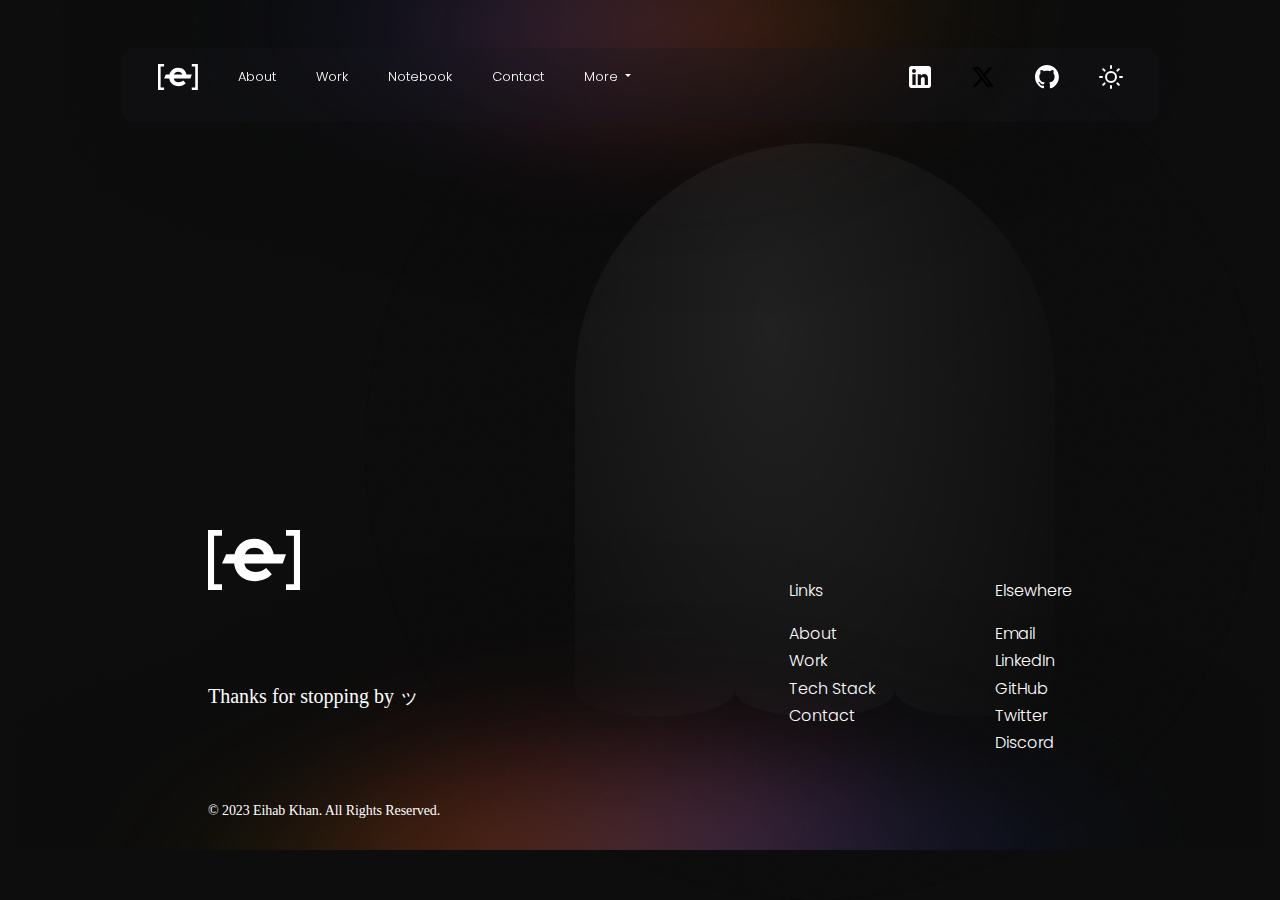
<file: git.html>
<!DOCTYPE html>
<html lang="en">
<head>
    <meta charset="UTF-8">
    <meta name="viewport" content="width=device-width, initial-scale=1.0">
    <title>Document</title>
    <link rel="stylesheet" href="main.css">
    <link rel="stylesheet" href="bootstrap/css/bootstrap.css">
</head>
<body>
    <div class="container-fluid con1 body">
        <div class="land">
            <nav class="p-5">
              <div class="mnav mx-auto">
                <a class="mlogo mx-auto" href="index.html"
                  ><img class="mx-auto" src="./img/Logo.svg" alt=""
                /></a>
              </div>
              <div class="nav-bar">
                <ul class="main-nav">
                  <li class="logo">
                    <a href="index.html"><img src="./img/Logo.svg" alt="" /></a>
                  </li>
                  <li><a class="link" href="#">About</a></li>
                  <li><a class="link" href="#">Work</a></li>
                  <li><a class="link" href="#">Notebook</a></li>
                  <li><a class="link" href="#">Contact</a></li>
                  <!-- <li><a class="link" href="#">More</a></li> -->
                  <div class="dropdown">
                    <a
                      class="link dropdown-toggle"
                      href="#"
                      role="button"
                      data-toggle="dropdown"
                      aria-expanded="false"
                    >
                      More
                    </a>
    
                    <div class="dropdown-menu bg-dark text-white">
                      <a class="dropdown-item" href="#">Tech stack</a>
                      <a class="dropdown-item" href="#">Bookshelf</a>
                      <a class="dropdown-item" href="#">This UI Kit</a>
                    </div>
                  </div>
                </ul>
    
                <div>
                  <ul class="r-nav">
                    <li>
                      <a class="link text-white" href="#"
                        ><img src="./img/Group_1.svg" alt=""
                      /></a>
                    </li>
                    <li>
                      <a class="link text-white" href="#"
                        ><img src="./img/Frame.png" alt=""
                      /></a>
                    </li>
                    <li>
                      <a class="link text-white" href="#"
                        ><img src="./img/github-mark 1.svg" alt=""
                      /></a>
                    </li>
                    <li>
                      <a
                        class="link text-white"
                        href="#"
                        id="toggle-theme"
                        onclick="myFunction()"
                        ><img src="./img/Group.svg" alt=""
                      /></a>
                    </li>
                  </ul>
                </div>
              </div>
            </nav>
           




            
      <div class="footer">
        <footer class="d-flex" id="foot">
          <div class="l-foot">
            <img src="./img/Logo_2.svg" width="100%" alt="" />
            <div class="text">Thanks for stopping by ッ</div>
            <div class="copyR">© 2023 Eihab Khan. All Rights Reserved.</div>
          </div>
          <div class="r-foot text-white d-flex">
            <div class="left">
              <ul>
                <p>Links</p>
                <li><a href="#">About</a></li>
                <li><a href="#">Work</a></li>
                <li><a href="#">Tech Stack</a></li>
                <li><a href="#">Contact</a></li>
              </ul>
            </div>
            <div class="right">
              <ul>
                <p>Elsewhere</p>
                <li><a href="#">Email</a></li>
                <li><a href="#">LinkedIn</a></li>
                <li><a href="#">GitHub</a></li>
                <li><a href="#">Twitter</a></li>
                <li><a href="#">Discord</a></li>
              </ul>
            </div>
          </div>
        </footer>

    </div>
</body>
<script src="./app.js"></script>
<script src="./bootstrap/js/jquery.min.js"></script>
<!-- <script src="./bootstrap/js/bootstrap.min.js"></script> -->
<script src="./bootstrap-4.6.2-dist/js/bootstrap.bundle.min.js"></script>
</html>
</file>
<file: main.css>
/* @import url('https://fonts.googleapis.com/css2?family=Inter:wght@500;800&display=swap'); */
@import url("https://fonts.googleapis.com/css?family=Poppins:400,500,600,700,800,900");
* {
  margin: 0;
  padding: 0;
  font-family: "Poppins", Comic Sans;
  font-weight: 300;
  line-height: 1.7;
  /* transition: s; */
}
.con1 {
  background: var(--dark-main-bg, #0d0d0d);
  width: 100%;
  height: auto;
  width: 94.5rem;
  /* height: 294.5625rem; */
  /* padding-left: 15.25rem; */
  overflow: hidden;



}
.contain{
  width: 80%;
  margin: auto;
  display: flex;
  flex-direction: column;
  justify-content: center;
  align-items: center;
  
}
.ff {
  color: black;
  background-color: black;
}
.nav-bar {
  display: flex;
  margin: auto;
  align-items: center;
  width: 90%;
  height: 1rem;
  padding: 2.3rem;
  justify-content: space-between;
  
  flex-shrink: 0;
  /* align-self: center; */
  /* margin-left: 10.5%; */
 

  border-radius: 0.75rem;
  background: rgba(24, 24, 29, 0.3);
  backdrop-filter: blur(1px);
  /* border: solid black; */
  height: 3rem;
  transition: 1s;
  font-size: 13px;

}
.main-nav .link {
  text-decoration: none;
}
.main-nav {
  display: flex;
  align-items: center;
  gap: 2.5rem;
  list-style-type: none;
  color: #c5c5c5;
  width: 40%;
}
.main-nav .link {
  color: white;
}
.r-nav {
  display: flex !important;
  align-items: center;
  gap: 2.5rem;
  list-style-type: none;
  width: 40%;
}
.r-nav .link {
  text-decoration: none !important;
  cursor: pointer;
  display: flex;
}
nav {
  background: url(./img/gradient.png);
  /* background-position: bottom; */
  /* background-repeat: no-repeat; */
  background-size: cover;
  /* width: 94.5rem; */
  height: 50vh;
  flex-shrink: 0;
  padding-top: 2rem;
  /* padding-left:3rem ; */

}
.name {
  color: var(--basic-white, #fff);

  /* Inter/80/Extra Bold */
  font-family: Inter;
  font-size: 3rem;
  font-style: normal;
  font-weight: 800;
  line-height: normal;
 
}
.typewrite{
  color: #fff;
  text-decoration: none;
  font-family: 'Pally';
  margin-top: -30rem;
}
.intro {
  display: inline-flex;
  flex-direction: column;
  justify-content: center;
  align-items: flex-start;
  gap: 2.5rem;
  z-index: -1;
  /* margin-left: 14.5%; */
  height: 30vh;
  margin: auto;
  margin-top: -10rem;
  /* position: relative; */
  /* bottom: 2rem; */
  /* font-size: 2rem; */
 

}
.intro .text1 {
  z-index: 9999;
}

.resume a:hover{
  text-decoration: none;
}
.mlogo {
  display: none;
}
.intro .name {
  z-index: 9999;
}
.text1 {
  width:100%;
  color: var(--basic-dark-gray, #808080);

  /* Inter/24/Medium */
  /* font-family: Inter; */
  font-size: 1rem;
  font-style: normal;
  font-weight: 500;
  line-height: 2.25rem; /* 150% */
}
.resume .btn1 {
  display: flex;
  height: 3.75rem;
  padding: 1rem 2rem;
  justify-content: center;
  align-items: center;
  gap: 2rem;
  font-size: smaller;
}
.land {
  height: 100vh;
  width: 100%;
  background: url(./img/download.png);
  background-size: contain;
  /* background-position-y: 100%; */
  background-position-x: 100%;
  background-repeat: no-repeat;


}
.btn1 {
  border-radius: 0.5625rem;
  background: var(
    --gradient-dark-gradient,
    linear-gradient(180deg, #1a1a1a 0%, #131313 100%)
  );
 

  /* Dark/Button Shadow */
  box-shadow: 0px 7px 4px 0px rgba(0, 0, 0, 0.15),
    0px 2px 4px 0px rgba(255, 255, 255, 0.08) inset,
    0px 1px 2px 0px rgba(255, 255, 255, 0.02) inset;
   
}
.tabbar {
  display: none;
}
.bg-intro {
  background: url(./img/download.png);
  background-position: center;
  background-size: cover;
  width: 33.75rem;
  height: 59vh;
  flex-shrink: 0;
  position: relative;
  bottom: 23rem;
  left: 72%;
  z-index: 3;
}
.light-text {
  color: black;
}
.bgl-intro {
  background: url(./img/light.png);
  background-position: center;
  background-size: cover;
  width: 33.75rem;
  height: 50vh;
  flex-shrink: 0;
  position: relative;
  bottom: 23rem;
  left: 72%;
  z-index: 1;
}
.bgl-app {
  background-color:white;

  /* border-radius: 2rem;
  border: 1px solid var(--light-card-border, #EBEBEB); */
}
.works {
  /* display: inline-flex; */
  flex-direction: column;
  align-items: flex-start;
  gap: 2rem;
  color: white;
 width: 100%;
}
.app1 {
  display: flex;
  width: 63rem;
  height: 30.3125rem;
  padding: 30px;
  justify-content: flex-end;
  align-items: center;
  gap: 0.25rem;
  border-radius: 2rem;
  border: 1px solid #383737;
  background: var(--basic-onyx, #181818);
  overflow: hidden;
}

.app-text {
  width: 31.4375rem;
  min-height: 2.5rem;
  max-height: 6.25rem;
  color: white;
}
.app-container {
  display: flex;
  flex-direction: column;
  align-items: flex-start;
  gap: 2rem;
  flex: 1 0 0;
  height: 100%;

}
.app-essay {
  width: 31.4375rem;
  flex: 1 0 0;
  /* overflow: hidden; */
  color: var(--basic-dark-gray, #808080);
  text-overflow: ellipsis;
  /* whitespace: nowrap; */

  /* Inter/16/Regular */
  /* font-family: Inter; */
  font-size: 1rem;
  font-style: normal;
  font-weight: 400;
  line-height: normal;
}
.icon {
  display: flex;
  width: 4.375rem;
  height: 4.375rem;
  justify-content: center;
  align-items: center;
  flex-shrink: 0;
}

.btn-app {
  color: var(--basic-white, #fff);

  /* Inter/18/Medium */
  font-family: Inter;
  font-size: 1.125rem;
  font-style: normal;
  font-weight: 500;
  line-height: normal;
}
.btn-app img {
  width: 1.5rem;
  height: 1.5rem;
}
.m-hi {
  display: none;
}
.light-mode {
  background-color: #fff;
  color: white;
}
.gtkm {
  display: inline-flex;
  flex-direction: column;
  align-items: flex-start;
  gap: 2rem;
  margin-top: 5rem;
  /* margin-left: 14.5%; */
}
.gtkm h2 {
  color: #fff;

  /* Inter/48/Bold */
  /* font-family: Inter; */
  font-size: 2rem;
  font-style: normal;
  font-weight: 700;
  line-height: normal;
}
.card-contain {
  display: flex;
  flex-direction: row;
  flex-wrap: wrap;
  align-items: center;
  gap: 1rem;
  width: 100%;
  margin: auto;
}
.card1 {
  /* margin: auto; */
  border-radius: 2rem;
  background: #151515;
  /* display: flex; */
  /* padding: 1.rem; */
  width: 25rem;
  height: 26rem;
}
.card1 .card-head {
  display: -webkit-box;
  /* width: 28.4375rem; */
  -webkit-box-orient: vertical;
  -webkit-line-clamp: 1;
  margin: auto;
  margin-top: 2rem;
}
.card-head {
  overflow: hidden;
  color: var(--basic-white, #fff);
  text-align: center;
  text-overflow: ellipsis;

  /* Inter/32/Extra Bold */
  /* font-family: Inter; */
  font-size: 2rem;
  font-style: normal;
  font-weight: 800;
  line-height: normal;
}
.card1 .card-body {
  display: -webkit-box;
  /* width: 28.4375rem; */
  -webkit-box-orient: vertical;
  -webkit-line-clamp: 1;
  margin: auto;
}
.card-body {
  overflow: hidden;
  color: var(--basic-dark-gray, #808080);
  text-align: center;
  text-overflow: ellipsis;

  /* Inter/16/Regular */
  /* font-family: Inter; */
  font-size: 1rem;
  font-style: normal;
  font-weight: 400;
  line-height: normal;
}
.ml{
  margin-left: 6rem;
}
.card-pic {
  display: flex;
  width: 28.5rem;
  height: auto;
  padding: 4.9375rem 7.921rem 9.42163rem 12.6015rem;
  justify-content: center;
  align-items: center;
  flex-shrink: 0;
  position: relative;
  bottom: 2rem;
  right: 3rem;
  /* flex: 4; */
}

.git-page {
  display: flex;
  margin-top: 11rem;
  width: 75rem;
  flex-direction: column;
  justify-content: flex-end;
  align-items: flex-start;
  gap: 0.5rem;
  border-radius: 0.75rem 0.75rem 0rem 0rem;

  box-shadow: 0px -1px 0px 0px rgba(255, 255, 255, 0.03) inset;
  position: relative;
  /* margin-left:7rem ; */
  bottom: 20vh;
  display: none;
}
.git-head h2 {
  align-self: stretch;
  color: var(--basic-white, #fff);

  /* Inter/80/Bold */
  /* font-family: Inter; */
  font-size: 3rem;
  font-style: normal;
  font-weight: 700;
  line-height: normal;
}

.git-head p {
  color: var(--basic-medium-gray, rgba(128, 128, 128, 0.5));

  /* Inter/24/Regular */
  /* font-family: Inter; */
  font-size: 1rem;
  font-style: normal;
  font-weight: 400;
  line-height: normal;
  /* width: 20rem; */
  /* letter-spacing: -0.0285rem; */
}
.cont-git {
  width: 100%;
}
.contact-div {
  padding: 2rem;
  width: 100%;
  background: var(--basic-onyx, #181818);
  border-radius: 0.75rem 0.75rem 0rem 0rem;

  box-shadow: 0px -1px 0px 0px rgba(255, 255, 255, 0.03) inset;
}
.contact-head p{
  width: 20rem;
}
.contact-head {
 
  display: flex;
  height: 3.375rem;
  padding: 1rem 28.625rem 1rem 1rem;
  align-items: flex-end;
  gap: 24.375rem;
  flex-shrink: 0;
  align-self: stretch;
  width: 70rem;
}
.contact-div img {
  display: flex;
  height: 1.375rem;
  align-items: center;
  gap: 0.5rem;
}
.contact-div p {
  color: #fff;

  /* Inter/16/Medium */
  /* font-family: Inter; */
  font-size: 1rem;
  font-style: normal;
  font-weight: 500;
  line-height: normal;
  margin: auto;
  margin-left: 5%;
  width: 20rem;
}
.contact-cont label {
  width: 3rem;
  margin-right: 2rem;
  margin-left: 1rem;
}
.contact-cont input {
  overflow: hidden;
  /* color: var(--basic-medium-gray, rgba(128, 128, 128, 0.50)); */
  text-overflow: ellipsis;

  /* Inter/16/Regular */
  /* font-family: Inter; */
  font-size: 1rem;
  font-style: normal;
  font-weight: 400;
  line-height: normal;
  /* display: -webkit-box; */
  /* -webkit-box-orient: vertical; 
-webkit-line-clamp: 1; */
  background-color: var(--basic-medium-gray, rgba(128, 128, 128, 0.5));
  flex: 1 0 0;
  width: 60rem;
  padding: 0.5rem;
  color: white;
}
.textarea {
  display: flex;
  padding: 1.5rem;
  align-items: flex-start;
  gap: 0.625rem;
  flex: 1 0 0;
  align-self: stretch;
  border-radius: 0.75rem;
  background: var(--dark-main-bg, #0d0d0d);

  /* Window Shadow */
  box-shadow: 0px 19px 30px 0px rgba(0, 0, 0, 0.2);
  color: white;
}
textarea {
  flex: 1 0 0;
  align-self: stretch;
  overflow: hidden;
  background-color: var(--basic-medium-gray, rgba(128, 128, 128, 0.5));
  text-overflow: ellipsis;
  whitespace: wrap;

  /* Inter/16/Regular */
  /* font-family: Inter; */
  font-size: 1rem;
  font-style: normal;
  font-weight: 400;
  line-height: normal;
  padding: 1rem;
  color: white;
}
.git-btns {
  display: flex;
  flex-direction: row;
  flex-wrap: wrap;
  flex-shrink: 0;
  gap: 81%;
}
.git-btns .git-btn1 {
  display: flex;
  height: 3rem;
  padding: 1rem 2rem;
  justify-content: center;
  align-items: center;
  gap: 0.5rem;
  flex-shrink: 0;
  border-radius: 0.5625rem;
  background: var(
    --gradient-dark-gradient,
    linear-gradient(180deg, #1a1a1a 0%, #131313 100%)
  );
  margin-top: 1rem;
  color: white;

  /* Dark/Button Shadow */
  box-shadow: 0px 7px 4px 0px rgba(0, 0, 0, 0.15),
    0px 2px 4px 0px rgba(255, 255, 255, 0.08) inset,
    0px 1px 2px 0px rgba(255, 255, 255, 0.02) inset;
}

.git {
  display: flex;
  width: 64rem;
  justify-content: space-between;
  align-items: center;
  margin-top: 7.73rem;
  background: var(--dark-main-bg, #0d0d0d);
  /* margin-left:14.5%; */
  /* display: none; */
}
.git .git-header {
  color: var(--basic-white, #fff);

  /* Inter/48/Bold */
  /* font-family: Inter; */
  font-size: 2rem;
  font-style: normal;
  font-weight: 700;
  line-height: normal;
}
.git text {
  display: flex;
  flex-direction: column;
  align-items: flex-start;
  gap: 0.5rem;
}
.git .git-text {
  color: var(--basic-medium-gray, rgba(128, 128, 128, 0.5));
  width: 31rem;
  /* Inter/20/Regular */
  /* font-family: Inter; */
  font-size: 1rem;
  font-style: normal;
  font-weight: 400;
  line-height: normal;
  letter-spacing: -0.02125rem;
}

.git-btn {
  display: flex;
  height: 3.75rem;
  padding: 1rem 2rem;
  justify-content: center;
  align-items: center;
  gap: 0.5rem;
  border-radius: 0.5625rem;
  background: var(
    --gradient-dark-gradient,
    linear-gradient(180deg, #1a1a1a 0%, #131313 100%)
  );

  /* Dark/Button Shadow */
  box-shadow: 0px 7px 4px 0px rgba(0, 0, 0, 0.15),
    0px 2px 4px 0px rgba(255, 255, 255, 0.08) inset,
    0px 1px 2px 0px rgba(255, 255, 255, 0.02) inset;
  text-decoration: none;
}
.git-btn a {
  text-decoration: none;
}
.line1 {
  width: 94.625rem;
  height: 0rem;
  background: rgba(255, 255, 255, 0.1);
  margin-top: 5rem;
  padding: 0;
}
.footer {
  background: url(./img/grad-footer.png);
  background-size: cover;
  width: 100%;
  background-position: center;
  height: 25rem;
  display: flex;
  /* width: 94.625rem; */
  flex-direction: column;
  align-items: center;
  gap: 2rem;
  
}

footer {
  display: flex;
  width: 64rem;
  padding: 2.625rem 0rem;
  justify-content: space-between;
  align-items: center;
  padding: 5rem;
}
.l-foot {
  display: flex;
  flex-direction: column;
  align-items: flex-start;
  gap: 5.8125rem;
}
.l-foot img {
  width: 5.75rem;
  height: 3.75rem;
  flex-shrink: 0;
}
.l-foot .text {
  color: var(--basic-medium-gray, rgba(128, 128, 128, 0.5));

  /* Inter/14/Medium */
  font-family: Inter;
  font-size: 0.875rem;
  font-style: normal;
  font-weight: 500;
  line-height: normal;
  color: var(--basic-medium-gray, rgba(128, 128, 128, 0.5));

  /* Inter/20/Medium */
  font-family: Inter;
  font-size: 1.25rem;
  font-style: normal;
  font-weight: 500;
  line-height: normal;
  color: white;
}
.l-foot .copyR {
  color: var(--basic-medium-gray, rgba(128, 128, 128, 0.5));

  /* Inter/14/Regular */
  font-family: Inter;
  font-size: 0.875rem;
  font-style: normal;
  font-weight: 400;
  line-height: normal;
  letter-spacing: -0.00525rem;
  color: #fff;
}
.r-foot {
  display: flex;
  align-items: flex-start;
  gap: 7.5rem;
}
.r-foot .left ul li a {
  text-decoration: none !important;
  color: white;
  list-style-type: none;
  display: flex;
  justify-content: start;
  align-items: start;
  gap: 0.5rem;
}
.r-foot .right ul li a {
  text-decoration: none !important;
  color: white;
  display: flex;
  justify-content: start;
  align-items: start;
  gap: 0.5rem;
}
.r-foot .right ul li {
  list-style-type: none;
}
.r-foot .left ul li {
  list-style-type: none;
}
.navigation{
  display: none;
}
.tabbar{
  display: none;
}


@media (max-width: 900px) {
  .git-page{
    position: relative;
    left: 0%;
    bottom: 0;
    width: 100%;
  }
  .contain{
    width: 100%;
  }
  .main-nav{
    gap: 1rem;
  }
  .r-nav{
    gap: 1rem;
  }
  .cont-git{
    margin: 0;
  }
  .contact-cont input {
    width: 50rem;
  }
  .contact-head p{
    width: 20rem;
  }
  .git-btns {
    display: flex;
    flex-direction: row;
    flex-wrap: wrap;
    flex-shrink: 0;
    gap:77%;
  }
  
  .nav-bar {
    width: 100%;
    margin: 0;
    backdrop-filter: blur(0px);
    margin-left:0;
    width: 100%;
  }
  .git-page{
    margin-left: 0;
  }
  nav{
    padding: 0;
    margin: 0;
    width: 100%;
  }
  .intro {
    width: 100%;
    margin-left: 0;
    padding-top: calc(3 * var(--vh));
    height: auto !important ;
  }
  .name {
    width: 100%;
  }
  .bg-intro {
    /* width: 100%; */

    position: relative;
    bottom: 31rem;
    left: 36%;
  }
  .works {
    margin: 0;
   width: 100%;
  }
  .gtkm {
    margin: 0;
    margin-top: 2rem;
    margin-left: 0;
  }
  .card-contain {
    display: flex;
    flex-direction: row;
    flex-wrap: wrap;

    align-items: flex-start;
    gap: 1rem;
    width: 100%;
  }
  .card1 {
    margin: 0;
    flex: 4;
  }
  .card-pic {
    margin: auto;
  }
  .app1 {
    width: 100%;
    overflow: hidden;
    margin: 0;
    /* padding: 0; */
  }
  .git {
    margin: 0;
    margin-top: 2rem;
    border-radius: 1rem;
    padding: 2rem;
    width: 100%;
    margin-left: 0;
  }
  footer {
    width: 100%;
    border-radius: 1rem;
    padding: 2rem;
  }
  .footer {
    width: 100%;
  }
 
}

@media (max-width: 770px) {
  .nav-bar {
    width: 100%;
    margin: 0;
    backdrop-filter: blur(0px);
  }
  .contact-cont label {
    width: 2rem;
    margin-right: 2rem;
    margin-left: 1rem;
  }
  .git-page{
    position: relative;
    left: 0%;
    bottom: 0;
    margin-left: 0;
    width: 100%;
  }
  .cont-git{
    margin-left: 0;
  }
  .contact-cont input {
    width: 50rem;
  }
  .contact-head p{
    width: 20rem;
    margin-left: -10%;
  }
  .git-btns {
    display: flex;
    flex-direction: row;
    flex-wrap: nowrap;
    flex-shrink: 0;
    gap:100%;
  }
  .intro {
    width: 100%;
    margin-left: 0;
    padding-top: calc(3 * var(--vh));
    height: auto !important ;
  }
  .name {
    width: 100%;
  }
  .bg-intro {
    /* width: 100%; */

    position: relative;
    bottom: 31rem;
    left: 36%;
  }
  .works {
    margin: 0;
    width: 100%;
  }
  .gtkm {
    margin: 0;
    margin-top: 2rem;
  }
  .card-contain {
    display: flex;
    flex-direction: row;
    flex-wrap: wrap;
    flex: 1;
    align-items: flex-start;
    gap: 1rem;
    width: 100%;
  }
  .git {
    margin: 0;
    margin-top: 2rem;
    border-radius: 1rem;
    padding: 2rem;
  }
  footer {
    width: 100%;
    border-radius: 1rem;
    padding: 2rem;flex-direction: column-reverse;
  }
  .footer {
    width: 100%;
   
    /*  */
  }
  .git-page{
    margin: 0;
  }
  .cont-git{
    margin: 0;
  }}
  .cont-git{
    margin-left: 0;
  }
  .contact-cont input {
    width: 80%;
  }
  .contact-head p{
    width: 10rem;
    margin: 0;
    margin-left: -43%;
  }
  .git-btns {
    display: flex;
    flex-direction: row;
    flex-wrap: wrap;
    flex-shrink: 0;
    gap:64%;
  }
  .tabbar img {
    width: 1.5rem;
    height: 1.5rem;
  }
  .card1{
    flex: 4;
  }
  
.navigation {
	position: relative;
	width: 100%;
	height: 60px;
	background: white;
	display: none;
	justify-content: center;
	align-items: center;
	border-radius: 10px;
  /* display: flex; */
}

.navigation ul {
	width: 100%;
	display: flex;
}


.navigation ul li {
	list-style: none;
	position: relative;
	width: 70px; /* ul: width 350 / 5 = 70 */
	height: 50px;
	z-index: 2;
}

.navigation ul li a {
	text-decoration: none;
	color:#555;
	
	position: relative;
	display: flex;
	justify-content: center;
	align-items: center;
	width: 100%;
	height: 100%;
}

.navigation ul li a .icon {
	position:relative;
	background: #fff;
	display:block;
	width: 55px;
	height: 55px;
	text-align: center;
	line-height: 65px;
	border-radius: 65px;
	color: #222327;
	font-size: 1.5em;
	transition: 0.5s;
	transition-delay: 0s;
}

.navigation ul li.active a .icon {
	background: var(--clr);
	color: #fff;
	transform: translatey(-27px);
	transition-delay: 0.25s;
}

.navigation ul li a .icon:before {
	content: '';
	position: absolute;
	top: 10px;
	left: 0;
	width: 100%;
	height: 100%;
	background: var(--clr);
	border-radius: 50%;
	filter: blur(5px);
	opacity:0;
	transition: .5s;
	transition-delay: 0.15s;
}

.navigation ul li.active a .icon:before {
	opacity: 0.5;
	transition-delay: 0.25s;
}

.indicator {
	position: absolute;
	top: -40px;
	width: 70px;
	height: 70px;
	background: #fff;
	border-radius: 50%;
	z-index: 1;
	transition: 0.5s;
}

.indicator::before {
	content: '';
	position: absolute;
	top: 5px;
	left: -27.5px;
	width: 30px;
	height: 30px;
	border-radius: 50%;
	box-shadow: 15px 18px #fff
}

.indicator::after {
	content: '';
	position: absolute;
	top: 5px;
	right: -27.5px;
	width: 30px;
	height: 30px;
	border-radius: 50%;
	box-shadow: -15px 18px #fff
}

.navigation ul li:nth-child(1).active ~ .indicator {
	transform: translatex(calc(65px * 0));
}

.navigation ul li:nth-child(2).active ~ .indicator {
	transform: translatex(calc(65px * 1));
}

.navigation ul li:nth-child(3).active ~ .indicator {
	transform: translatex(calc(65px * 2));
}

.navigation ul li:nth-child(4).active ~ .indicator {
	transform: translatex(calc(65px * 3));
}

.navigation ul li:nth-child(5).active ~ .indicator {
	transform: translatex(calc(65px * 4));
}
@media (max-width: 600px) {
  .contact-cont label {
    width: 2rem;
    margin-right: 2rem;
    margin-left: 0rem;
  }
  .resume{
    width: 100%;
  }
  .resume .btn1{
    width: 70%;
   
  }
  .tabbar {
    display: flex;
    width: 95%;
    height: 3.75rem;
    padding: 1rem;
    justify-content: space-between;
    align-items: center;
    flex-shrink: 0;
    border-radius: 0.75rem;
    border: 1px solid rgba(39, 38, 44, 0.38);
    background: rgb(255, 255, 255);
    backdrop-filter: blur(60px);
    margin-bottom: 1rem;
  }
  .git-page{
    position: relative;
    left: 0%;
    bottom: 0;
    width: 100%;
  }
  .cont-git{
    margin-left: 0;
  }
  .contact-cont input {
    width: 75%;
  }

  .contact-head p{
    width: 10rem;
    margin: 0;
    margin-left: -43%;
  }
  .git-btns {
    display: flex;
    flex-direction: row;
    flex-wrap: wrap;
    flex-shrink: 0;
    gap:52%;
  }
  .tabbar img {
    width: 1.5rem;
    height: 1.5rem;
  }
  nav {
    width: 100%;
    margin: 0;
    padding: 0;
    height: 10vh;
  }
  .nav-bar {
    display: flex;
    /* width: 64rem; */
    height: 3.75rem;
    padding: 0rem;
    /* justify-content: space-between; */
    align-items: start;
    flex-shrink: 0;
    backdrop-filter: blur(0px);
    /* margin-left: 18.5%; */

    border-radius: 0.75rem;
    background: rgba(24, 24, 29, 0.3);
    backdrop-filter: blur(2px);
    border: solid black;
    height: 3.75rem;
    transition: 1s;
    width: 100%;
    margin: 0;
    margin-left: 0%;
    /* padding: 0; */
    display: none;
  }
  .mlogo {
    display: block;
    width: 100%;
    margin-left: 50%;
    padding-top: 9px;
  }
  .bg-intro {
    display: none;
  }
  .land {
    width: 100%;
  }
  .intro .text1 {
    width: 100%;
    margin: 0;
  }
  .mnav {
    width: 2.5rem;
    margin-left: 50%;
    align-items: center;
  }
  .main-nav {
    display: none;
  }
  .r-nav {
    display: none;
  }

  .nav-bar .r-nav {
    display: none;
  }
  .intro {
    width: 100%;
    margin-left: 0;
    padding-top: calc(3 * var(--vh));
    height: auto !important ;
  }
  .name {
    width: 100%;
  }
  .bg-intro {
    /* width: 100%; */

    position: relative;
    bottom: 31rem;
    left: 36%;
  }
  .works {
    margin: 0;
    width: 100%;
    margin-top: -32vh;
    /* margin-left: -4rem; */
  }
  .gtkm {
    margin: 0;
    margin-top: 2rem;
    width: 100%;
    /* margin-left:-4rem ; */
    /* width: 23rem; */
  }
  .card-contain {
    display: flex;
    flex-direction: row;
    flex-wrap: wrap;
    margin: 0;
    padding: 0;
    align-items: flex-start;
    gap: 1rem;
   
  }
  .card1 {
    margin: 0;
    /* flex: 1 0 0; */ width: 22rem;
  }
  .card-pic {
    margin: auto;
  }
  .app1 {
    width: 100%;
  }
  .app1 {
    display: flex;
    /* width: 22rem; */
    height: 30.3125rem;
    padding:0px;
    justify-content: flex-start;
    align-items: start;
    gap: 0.25rem;
    border-radius: 2rem;
    border: 1px solid #383737;
    background: var(--basic-onyx, #181818);
    overflow: hidden;
    margin: 0;

  }
  
  .app-text {
    width:100%;
    min-height: 2.5rem;
    max-height: 6.25rem;
    color: white;
  }
  .app-container {
    display: flex;
    flex-direction: column;
    align-items: flex-start;
    gap: 2rem;
    flex: 1 0 0;
    height: 100%;
  
  }
  .app-essay {
    width: 100%;
    flex: 1 0 0;
    /* overflow: hidden; */
    color: var(--basic-dark-gray, #808080);
    text-overflow: ellipsis;
    /* whitespace: nowrap; */
  
    /* Inter/16/Regular */
    /* font-family: Inter; */
    font-size: 1rem;
    font-style: normal;
    font-weight: 400;
    line-height: normal;
  }

  
  .btn-app {
    color: var(--basic-white, #fff);
  
    /* Inter/18/Medium */
    font-family: Inter;
    font-size: 1.125rem;
    font-style: normal;
    font-weight: 500;
    line-height: normal;
  }
  .btn-app img {
    width: 1.5rem;
    height: 1.5rem;
  }
  
  .icon {
    display: flex;
    width: 4.375rem;
    height: 4.375rem;
    justify-content: center;
    align-items: center;
    flex-shrink: 0;
  }
  .app-img {
    display: none;
  }
  .git {
    display: flex;
    width: 100%;
    flex-direction: column;
    justify-content: center;
    align-items: center;
    gap: 2.125rem;
  }
  .git-btn {
    display: flex;
    width: 100%;
    height: 3.75rem;
    padding: 1rem 2rem;
    justify-content: center;
    align-items: center;
    gap: 0.5rem;
  }
  footer {
    display: flex;
    width: 16.49806rem;
    /* height: 43.75rem; */
    padding: 2rem 0rem;
    flex-direction: column-reverse;
    justify-content: space-between;
    align-items: flex-start;
    flex-shrink: 0;
    width: 100%;
    border-radius: 1rem;
    padding: 2rem;
    height: auto;
    gap: 2rem;
  }
  .git-header {
    font-size: 2rem;
  }
  .footer {
    width: 100%;
    height: auto;
  }
  .r-foot {
    display: flex;
    flex-wrap: wrap;
    flex-direction: row;
    align-items: start;
    gap: 17.5rem;
    width: 100%;
    height: 20vh;
    /* border: solid; */
  }
  .r-foot .left{
    display: flex;
    flex-direction: row;
    align-items: flex-end;
    margin-left: auto; position: relative;
    bottom: 1.5rem;
  }
  .r-foot .right{
    /* margin-top: -30rem; */
   
  }
  .app-container {
    display: flex;
    width: 22.375rem;
    padding: 2rem 1.5rem;
    flex-direction: column;
    align-items: flex-start;
    gap: 1rem;
  }
  .app-essay {
    width: 100%;
    margin: 0;
    padding: 0;
  }
  .m-hi {
    display: block;
    font-size: 3rem;
    margin-top: 1rem;
    color: #fff;
    margin-top: 12rem;
    margin-bottom: -2rem;
  }
  .land {
    margin-bottom: 13rem;
  }
 
  .resume {
    display: flex;
    width: 100%;
    flex-direction: column;
    align-items: flex-start;
    gap: 1.0625rem;
  }
  .resume .btn {
    display: flex;
    height: 3.75rem;
    padding: 1rem 2rem;
    justify-content: center;
    align-items: center;
    gap: 0.5rem;
    /* align-self: stretch; */
    width: 100%;
    font-size: large;
  }
  .r-foot {
    flex-direction: column-reverse;
  }
  .navigation {
    position: relative;
    width: 100%;
    height: 60px;
    background: white;
    display: flex;
    justify-content: center;
    align-items: center;
    border-radius: 10px;
    /* display: none; */
  }
  
  .navigation ul {
    width: 100%;
    display: flex;
  }
  
  
  .navigation ul li {
    list-style: none;
    position: relative;
    width: 70px; /* ul: width 350 / 5 = 70 */
    height: 50px;
    z-index: 2;
  }
  
  .navigation ul li a {
    text-decoration: none;
    color:#555;
    
    position: relative;
    display: flex;
    justify-content: center;
    align-items: center;
    width: 100%;
    height: 100%;
  }
  
  .navigation ul li a .icon {
    position:relative;
    background: #fff;
    display:block;
    width: 55px;
    height: 55px;
    text-align: center;
    line-height: 65px;
    border-radius: 65px;
    color: #222327;
    font-size: 1.5em;
    transition: 0.5s;
    transition-delay: 0s;
  }
  
  .navigation ul li.active a .icon {
    background: var(--clr);
    color: #fff;
    transform: translatey(-27px);
    transition-delay: 0.25s;
  }
  
  .navigation ul li a .icon:before {
    content: '';
    position: absolute;
    top: 10px;
    left: 0;
    width: 100%;
    height: 100%;
    background: var(--clr);
    border-radius: 50%;
    filter: blur(5px);
    opacity:0;
    transition: .5s;
    transition-delay: 0.15s;
  }
  
  .navigation ul li.active a .icon:before {
    opacity: 0.5;
    transition-delay: 0.25s;
  }
  
  .indicator {
    position: absolute;
    top: -40px;
    width: 70px;
    height: 70px;
    background: #fff;
    border-radius: 50%;
    z-index: 1;
    transition: 0.5s;
  }
  
  .indicator::before {
    content: '';
    position: absolute;
    top: 5px;
    left: -27.5px;
    width: 30px;
    height: 30px;
    border-radius: 50%;
    box-shadow: 15px 18px #fff
  }
  
  .indicator::after {
    content: '';
    position: absolute;
    top: 5px;
    right: -27.5px;
    width: 30px;
    height: 30px;
    border-radius: 50%;
    box-shadow: -15px 18px #fff
  }
  
  .navigation ul li:nth-child(1).active ~ .indicator {
    transform: translatex(calc(65px * 0));
  }
  
  .navigation ul li:nth-child(2).active ~ .indicator {
    transform: translatex(calc(65px * 1));
  }
  
  .navigation ul li:nth-child(3).active ~ .indicator {
    transform: translatex(calc(65px * 2));
  }
  
  .navigation ul li:nth-child(4).active ~ .indicator {
    transform: translatex(calc(65px * 3));
  }
  
  .navigation ul li:nth-child(5).active ~ .indicator {
    transform: translatex(calc(65px * 4));
}
@media (max-width: 440px) {
  /* .git-header{
    font-size: 1rem;
  } */
  .cont-git{
    margin-left: 0;
  }
  .land{
    margin-bottom: -4rem;
  }
  .git .git-text{
    width: 100%;
  }
  .contact-cont input {
    width: 65%;
  }
  .contact-head p{
    width: 10rem;
    margin: 0;
    margin-left: -48%;
  }
  .git-btns {
    display: flex;
    flex-direction: row;
    flex-wrap: wrap;
    flex-shrink: 0;
    gap:43%;
  }
  .git-head h2{
    font-size: 3rem;
  }
  .con1 {
    overflow: hidden;
  }
  .card1 {
    width: 320px;
  }
  .card-pic {
    margin: auto;
  }
  .git {
    width: 320px;
    margin: auto;
    text-align: center;
  }
  .works {
    margin-top: 3vh;
    margin: 0;
    padding: 0;
  }
  .resume {
    display: flex;
    width: 100%;
    flex-direction: column;
    align-items: flex-start;
    gap: 1.0625rem;
  }
  .resume .btn {
    display: flex;
    height: 3.75rem;
    padding: 1rem 2rem;
    justify-content: center;
    align-items: center;
    gap: 0.5rem;
    /* align-self: stretch; */
    width: 19rem;
    font-size: large;
  }
  footer {
    display: flex;
    width: 16.49806rem;
    /* height: 43.75rem; */
    padding: 2rem 0rem;
    flex-direction: column-reverse;
    justify-content: space-between;
    align-items: flex-start;
    flex-shrink: 0;
    width: 100%;
    border-radius: 1rem;
    padding: 1rem;
    height: auto;
    gap: 1rem;
  }
  .git-header {
    font-size: 2rem;
  }
  .footer {
    width: 100%;
    height: auto;
  }
  .r-foot {
    display: flex;
    flex-wrap: wrap;
    flex-direction: row;
    align-items: start;
    gap: 17.5rem;
    width: 100%;
    height: 20vh;
    margin-bottom: 2rem;
    /* border: solid; */
  }
  .r-foot .left{
    display: flex;
    flex-direction: row;
    align-items: flex-end;
    margin-left: auto; position: relative;
    bottom: 1.5rem;
  }
  .r-foot .right{
    margin-top: -30rem;
   
  }
  .navigation {
    position: relative;
    width: 100%;
    height: 60px;
    background: white;
    display: flex;
    justify-content: center;
    align-items: center;
    border-radius: 10px;
    /* display: none; */
  }
  
  .navigation ul {
    width: 100%;
    display: flex;
  }
  
  
  .navigation ul li {
    list-style: none;
    position: relative;
    width: 70px; /* ul: width 350 / 5 = 70 */
    height: 50px;
    z-index: 2;
  }
  
  .navigation ul li a {
    text-decoration: none;
    color:#555;
    
    position: relative;
    display: flex;
    justify-content: center;
    align-items: center;
    width: 100%;
    height: 100%;
  }
  
  .navigation ul li a .icon {
    position:relative;
    background: #fff;
    display:block;
    width: 55px;
    height: 55px;
    text-align: center;
    line-height: 65px;
    border-radius: 65px;
    color: #222327;
    font-size: 1.5em;
    transition: 0.5s;
    transition-delay: 0s;
  }
  
  .navigation ul li.active a .icon {
    background: var(--clr);
    color: #fff;
    transform: translatey(-27px);
    transition-delay: 0.25s;
  }
  
  .navigation ul li a .icon:before {
    content: '';
    position: absolute;
    top: 10px;
    left: 0;
    width: 100%;
    height: 100%;
    background: var(--clr);
    border-radius: 50%;
    filter: blur(5px);
    opacity:0;
    transition: .5s;
    transition-delay: 0.15s;
  }
  
  .navigation ul li.active a .icon:before {
    opacity: 0.5;
    transition-delay: 0.25s;
  }
  
  .indicator {
    position: absolute;
    top: -40px;
    width: 70px;
    height: 70px;
    background: #fff;
    border-radius: 50%;
    z-index: 1;
    transition: 0.5s;
  }
  
  .indicator::before {
    content: '';
    position: absolute;
    top: 5px;
    left: -27.5px;
    width: 30px;
    height: 30px;
    border-radius: 50%;
    box-shadow: 15px 18px #fff
  }
  
  .indicator::after {
    content: '';
    position: absolute;
    top: 5px;
    right: -27.5px;
    width: 30px;
    height: 30px;
    border-radius: 50%;
    box-shadow: -15px 18px #fff
  }
  
  .navigation ul li:nth-child(1).active ~ .indicator {
    transform: translatex(calc(65px * 0));
  }
  
  .navigation ul li:nth-child(2).active ~ .indicator {
    transform: translatex(calc(74px * 1));
  }
  
  .navigation ul li:nth-child(3).active ~ .indicator {
    transform: translatex(calc(74px * 2));
  }
  
  .navigation ul li:nth-child(4).active ~ .indicator {
    transform: translatex(calc(74px * 3));
  }
  
  .navigation ul li:nth-child(5).active ~ .indicator {
    transform: translatex(calc(74px * 4));
}
}}
</file>
